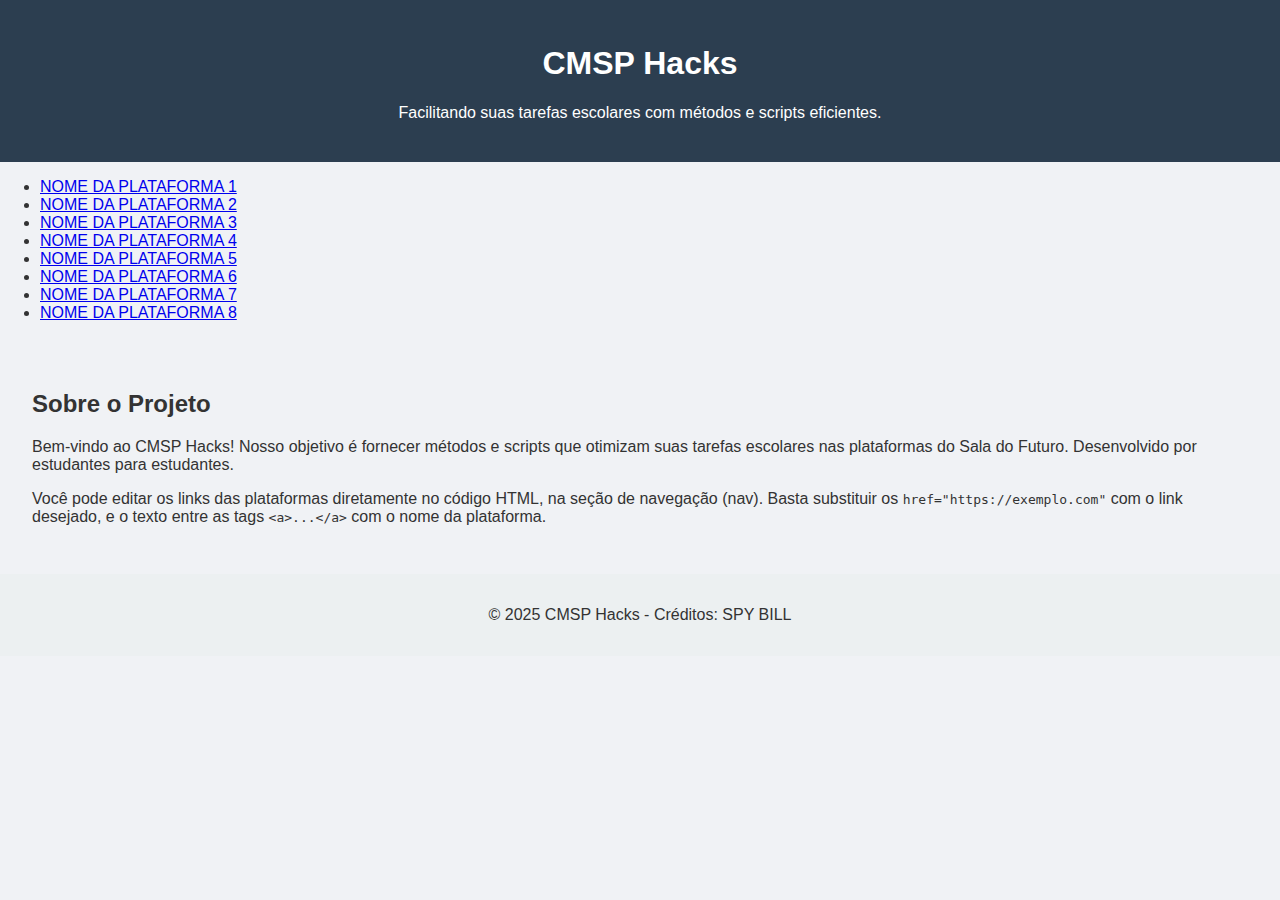
<file: Index.html>
<!DOCTYPE html>
<html lang="pt-BR">
<head>
  <meta charset="UTF-8" />
  <meta name="viewport" content="width=device-width, initial-scale=1.0" />
  <title>CMSP Hacks</title>
  <link rel="stylesheet" href="style.css" />
</head>
<body>
  <header>
    <h1>CMSP Hacks</h1>
    <p>Facilitando suas tarefas escolares com métodos e scripts eficientes.</p>
  </header>

  <nav>
    <ul>
      <!-- Altere o nome e o link de cada plataforma aqui -->
      <li><a href="https://exemplo.com">NOME DA PLATAFORMA 1</a></li>
      <li><a href="https://exemplo.com">NOME DA PLATAFORMA 2</a></li>
      <li><a href="https://exemplo.com">NOME DA PLATAFORMA 3</a></li>
      <li><a href="https://exemplo.com">NOME DA PLATAFORMA 4</a></li>
      <li><a href="https://exemplo.com">NOME DA PLATAFORMA 5</a></li>
      <li><a href="https://exemplo.com">NOME DA PLATAFORMA 6</a></li>
      <li><a href="https://exemplo.com">NOME DA PLATAFORMA 7</a></li>
      <li><a href="https://exemplo.com">NOME DA PLATAFORMA 8</a></li>
    </ul>
  </nav>

  <main>
    <section>
      <h2>Sobre o Projeto</h2>
      <p>
        Bem-vindo ao CMSP Hacks! Nosso objetivo é fornecer métodos e scripts que otimizam suas tarefas escolares nas plataformas do Sala do Futuro. Desenvolvido por estudantes para estudantes.
      </p>
      <p>
        Você pode editar os links das plataformas diretamente no código HTML, na seção de navegação (nav). Basta substituir os <code>href="https://exemplo.com"</code> com o link desejado, e o texto entre as tags <code>&lt;a&gt;...&lt;/a&gt;</code> com o nome da plataforma.
      </p>
    </section>
  </main>

  <footer>
    <p>&copy; 2025 CMSP Hacks - Créditos: SPY BILL</p>
  </footer>
</body>
</html>
</file>
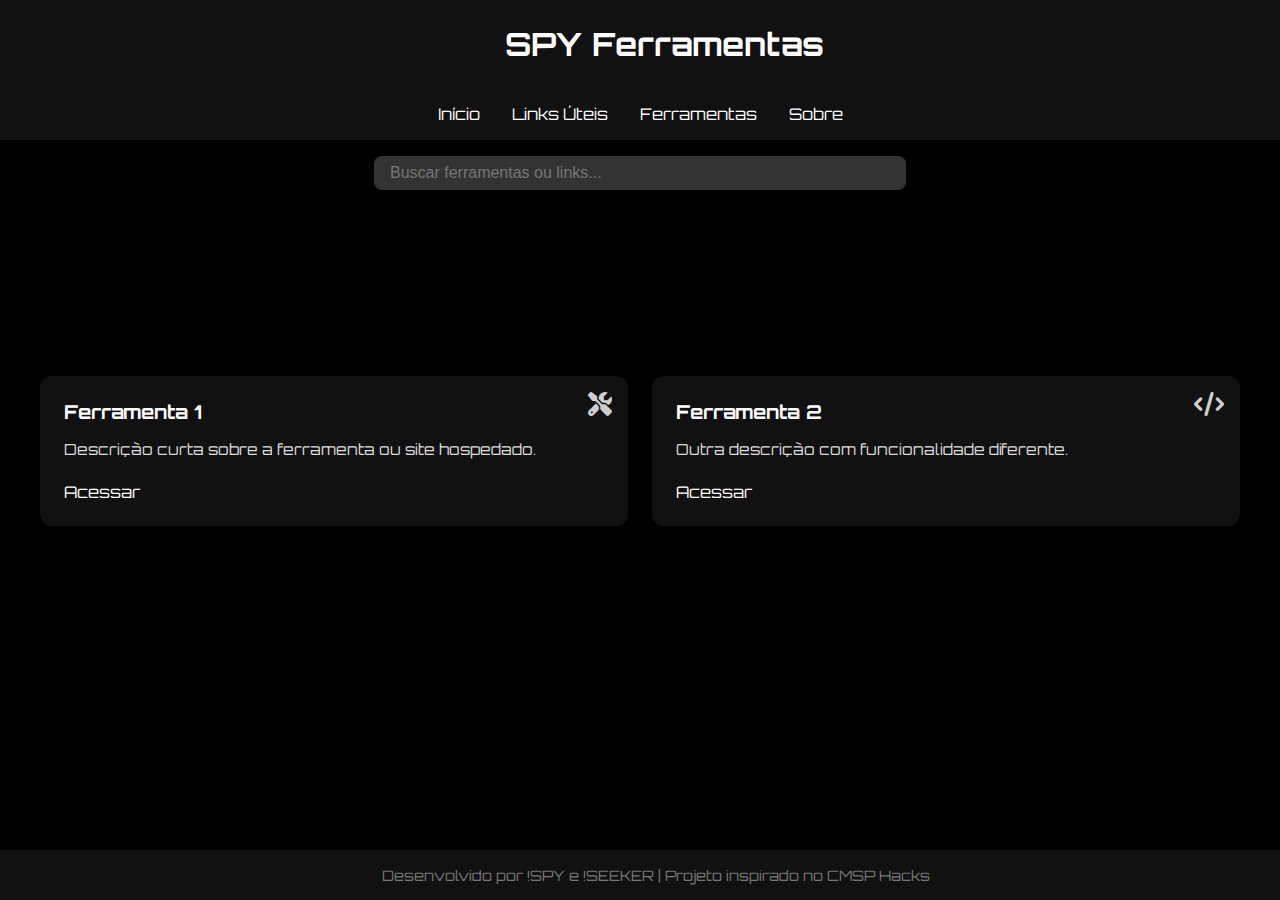
<file: SPY-Ferramentas-Responsivo.html>
<!--
INSTRUÇÕES PARA ADICIONAR NOVOS LINKS:

1. Copie o bloco abaixo e cole dentro da <div id="cardContainer">, onde estão os outros cards:

<div class="card" data-keywords="palavras chave separadas por espaço">
  <i class="fas fa-icone icon"></i>
  <h2>Nome da Ferramenta</h2>
  <p>Descrição curta sobre a ferramenta ou site.</p>
  <a href="https://linkdoferramenta.com" target="_blank">Acessar</a>
</div>

2. Edite as seguintes partes:
   - "fas fa-icone": troque por um ícone do Font Awesome (ex: fa-code, fa-gamepad, fa-book).
   - "Nome da Ferramenta": escreva o nome do link ou ferramenta.
   - "Descrição curta": descreva o que o link faz.
   - "https://linkdoferramenta.com": insira o link verdadeiro.
   - "data-keywords": escreva palavras relacionadas para funcionar na busca.

3. Salve e atualize o site no GitHub Pages para ver as mudanças.

Exemplo:
<div class="card" data-keywords="editor texto html online">
  <i class="fas fa-edit icon"></i>
  <h2>Editor HTML</h2>
  <p>Ferramenta online para escrever e testar códigos HTML.</p>
  <a href="https://html-editor.online/" target="_blank">Acessar</a>
</div>

-->

<!DOCTYPE html>
<html lang="pt-BR">
<head>
  <meta charset="UTF-8" />
  <meta name="viewport" content="width=device-width, initial-scale=1.0" />
  <title>SPY Ferramentas</title>
  <link href="https://fonts.googleapis.com/css2?family=Orbitron:wght@500&display=swap" rel="stylesheet">
  <link href="https://cdn.jsdelivr.net/npm/@fortawesome/fontawesome-free@6.4.2/css/all.min.css" rel="stylesheet">
  <style>
    body {
      margin: 0;
      font-family: 'Orbitron', sans-serif;
      background-color: #000;
      color: #fff;
      display: flex;
      flex-direction: column;
      min-height: 100vh;
    }

    header {
      width: 100%;
      padding: 1.5rem;
      background-color: #111;
      text-align: center;
      box-shadow: 0 0 20px #fff;
    }

    header h1 {
      margin: 0;
      font-size: 2rem;
      color: #fff;
    }

    nav {
      background-color: #111;
      display: flex;
      justify-content: center;
      gap: 2rem;
      padding: 1rem;
      border-bottom: 2px solid #fff44;
      box-shadow: 0 0 8px #fff33;
    }

    nav a {
      color: #fff;
      text-decoration: none;
      font-size: 1rem;
      transition: color 0.3s;
    }

    nav a:hover {
      color: #ffffff;
    }

    .search-bar {
      text-align: center;
      padding: 1rem;
    }

    .search-bar input {
      padding: 0.5rem 1rem;
      font-size: 1rem;
      border: none;
      border-radius: 8px;
      width: 80%;
      max-width: 500px;
      background-color: #333;
      color: #fff;
      outline: none;
    }

    .container {
      padding: 1rem;
      display: grid;
      grid-template-columns: repeat(auto-fit, minmax(200px, 1fr));
      gap: 1.5rem;
      width: 100%;
      max-width: 1200px;
      margin: auto;
    }

    .card {
      background: #111;
      border: 1px solid #fff44;
      padding: 1.5rem;
      border-radius: 12px;
      transition: transform 0.3s ease, box-shadow 0.3s ease;
      box-shadow: 0 0 10px #000;
      position: relative;
    }

    .card:hover {
      transform: scale(1.05);
      box-shadow: 0 0 15px #fff;
    }

    .card h2 {
      margin-top: 0;
      font-size: 1.2rem;
      color: #fff;
    }

    .card p {
      color: #ddd;
      font-size: 0.95rem;
    }

    .card a {
      display: inline-block;
      margin-top: 0.5rem;
      color: #fff;
      text-decoration: none;
    }

    .icon {
      position: absolute;
      top: 1rem;
      right: 1rem;
      font-size: 1.5rem;
      color: #fff;
      opacity: 0.8;
    }

    footer {
      margin-top: auto;
      padding: 1rem;
      text-align: center;
      background-color: #111;
      color: #777;
      font-size: 0.9rem;
      width: 100%;
    }

    .fade-in {
      animation: fadeIn 1s ease-in;
    }

    @keyframes fadeIn {
      from {opacity: 0; transform: translateY(10px);}
      to {opacity: 1; transform: translateY(0);}
    }
  
    @media (max-width: 600px) {
      header h1 {
        font-size: 1.5rem;
      }

      nav {
        flex-direction: column;
        gap: 0.5rem;
      }

      .search-bar input {
        width: 95%;
      }

      .container {
        padding: 0.5rem;
        gap: 1rem;
      }

      .card {
        padding: 1rem;
      }
    }
    </style>
    
</head>
<body>
  <header>
    <h1>SPY Ferramentas</h1>
  </header>

  <nav>
    <a href="#">Início</a>
    <a href="#">Links Úteis</a>
    <a href="#">Ferramentas</a>
    <a href="#">Sobre</a>
  </nav>

  <div class="search-bar">
    <input type="text" id="searchInput" placeholder="Buscar ferramentas ou links...">
  </div>

  <div class="container fade-in" id="cardContainer">
    <div class="card" data-keywords="ferramenta site exemplo">
      <i class="fas fa-tools icon"></i>
      <h2>Ferramenta 1</h2>
      <p>Descrição curta sobre a ferramenta ou site hospedado.</p>
      <a href="https://example.com" target="_blank">Acessar</a>
    </div>
    <div class="card" data-keywords="programação código exemplo">
      <i class="fas fa-code icon"></i>
      <h2>Ferramenta 2</h2>
      <p>Outra descrição com funcionalidade diferente.</p>
      <a href="https://example.com" target="_blank">Acessar</a>
    </div>
  </div>

  <footer>
    Desenvolvido por !SPY e !SEEKER | Projeto inspirado no CMSP Hacks
  </footer>

  <script>
    document.getElementById('searchInput').addEventListener('input', function () {
      const query = this.value.toLowerCase();
      const cards = document.querySelectorAll('.card');

      cards.forEach(card => {
        const keywords = card.getAttribute('data-keywords');
        if (keywords.toLowerCase().includes(query)) {
          card.style.display = 'block';
        } else {
          card.style.display = 'none';
        }
      });
    });
  </script>
</body>
</html>
</file>
<file: style.css>
/* Modern CSS design */
body {
  margin: 0;
  font-family: Arial, sans-serif;
  background: #f0f2f5;
  color: #333;
}

header {
  background-color: #2c3e50;
  color: white;
  padding: 1.5rem;
  text-align: center;
}

main {
  display: flex;
  flex-wrap: wrap;
  gap: 1rem;
  padding: 2rem;
  justify-content: center;
}

.card {
  background: white;
  border-radius: 12px;
  box-shadow: 0 4px 8px rgba(0, 0, 0, 0.1);
  padding: 1rem;
  width: 250px;
  text-align: center;
  transition: transform 0.2s ease-in-out;
}

.card:hover {
  transform: translateY(-5px);
}

.card img {
  width: 64px;
  height: 64px;
  margin-bottom: 0.5rem;
}

.card h2 {
  font-size: 1.2rem;
  margin: 0.5rem 0;
}

.card p {
  font-size: 0.9rem;
  color: #666;
}

.card a {
  display: inline-block;
  margin-top: 0.5rem;
  padding: 0.5rem 1rem;
  background-color: #3498db;
  color: white;
  border-radius: 8px;
  text-decoration: none;
  font-weight: bold;
}

footer {
  text-align: center;
  padding: 1rem;
  background-color: #ecf0f1;
}
</file>
